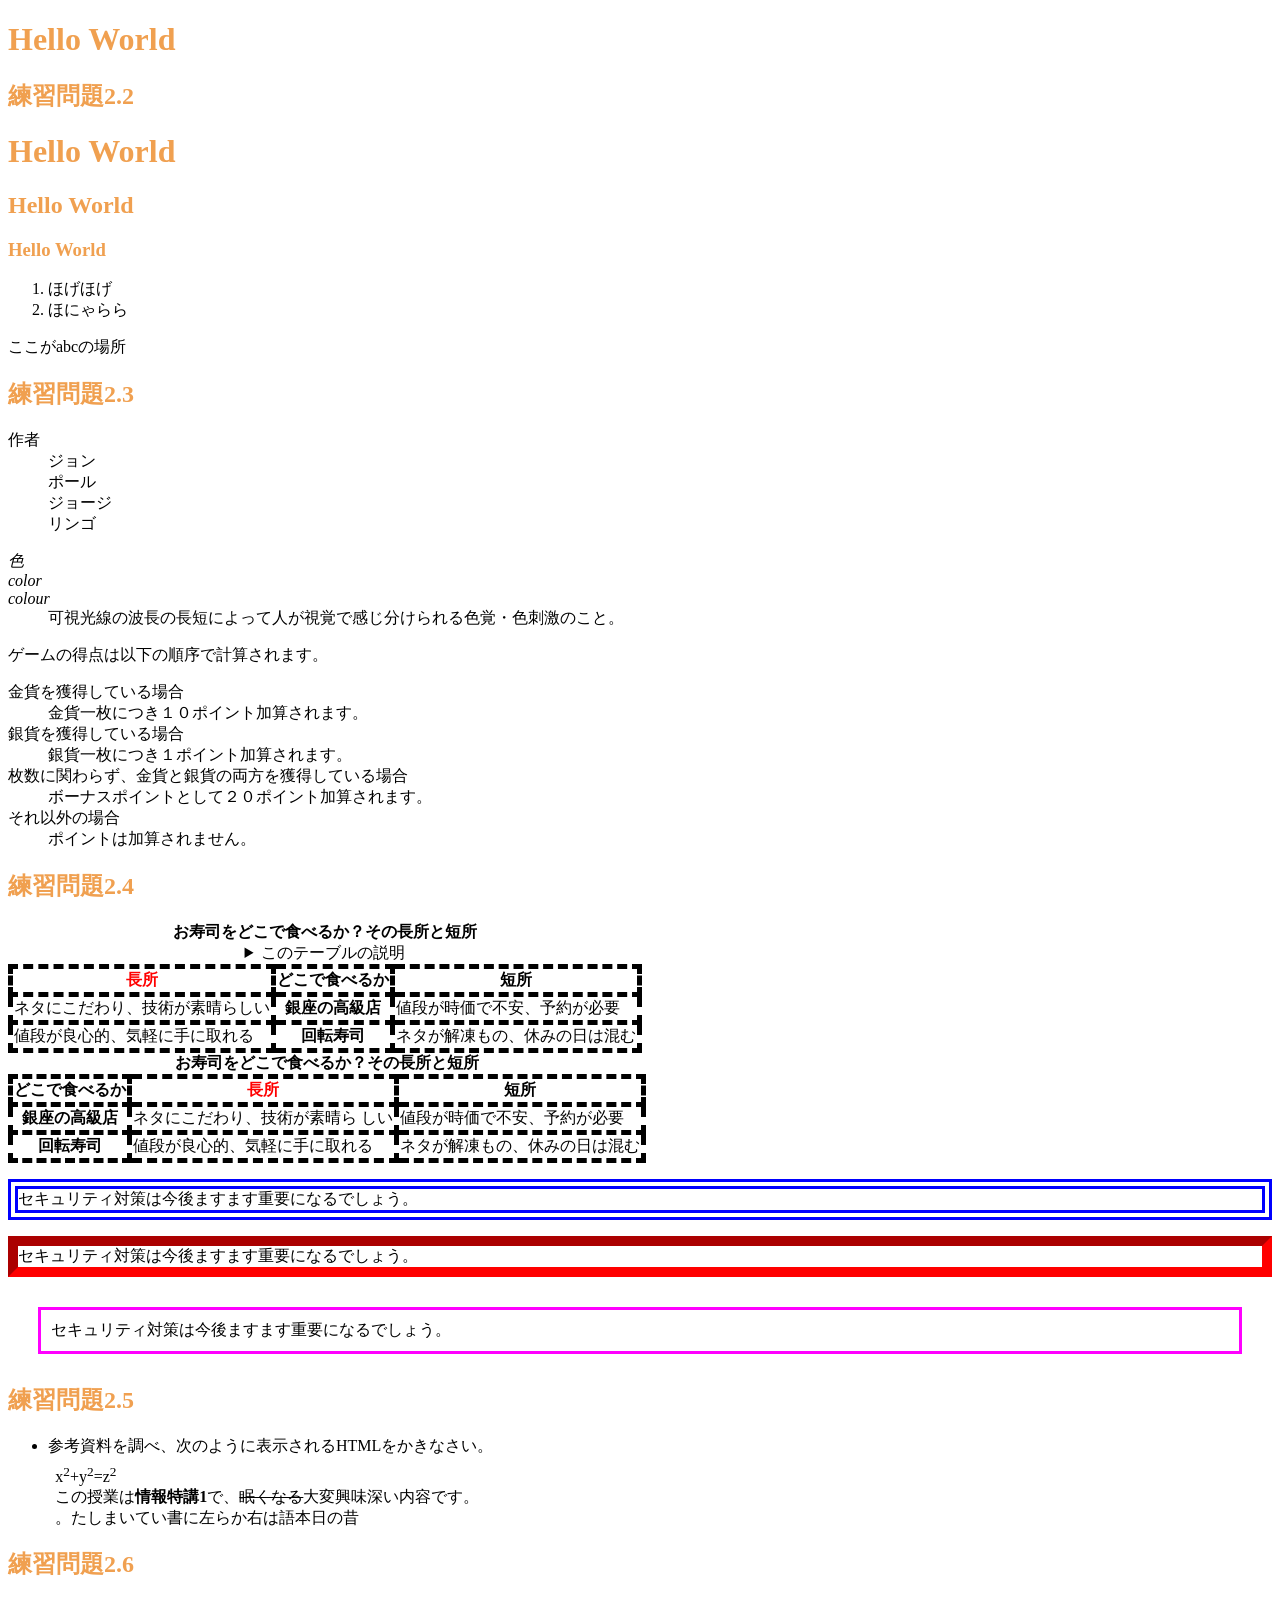
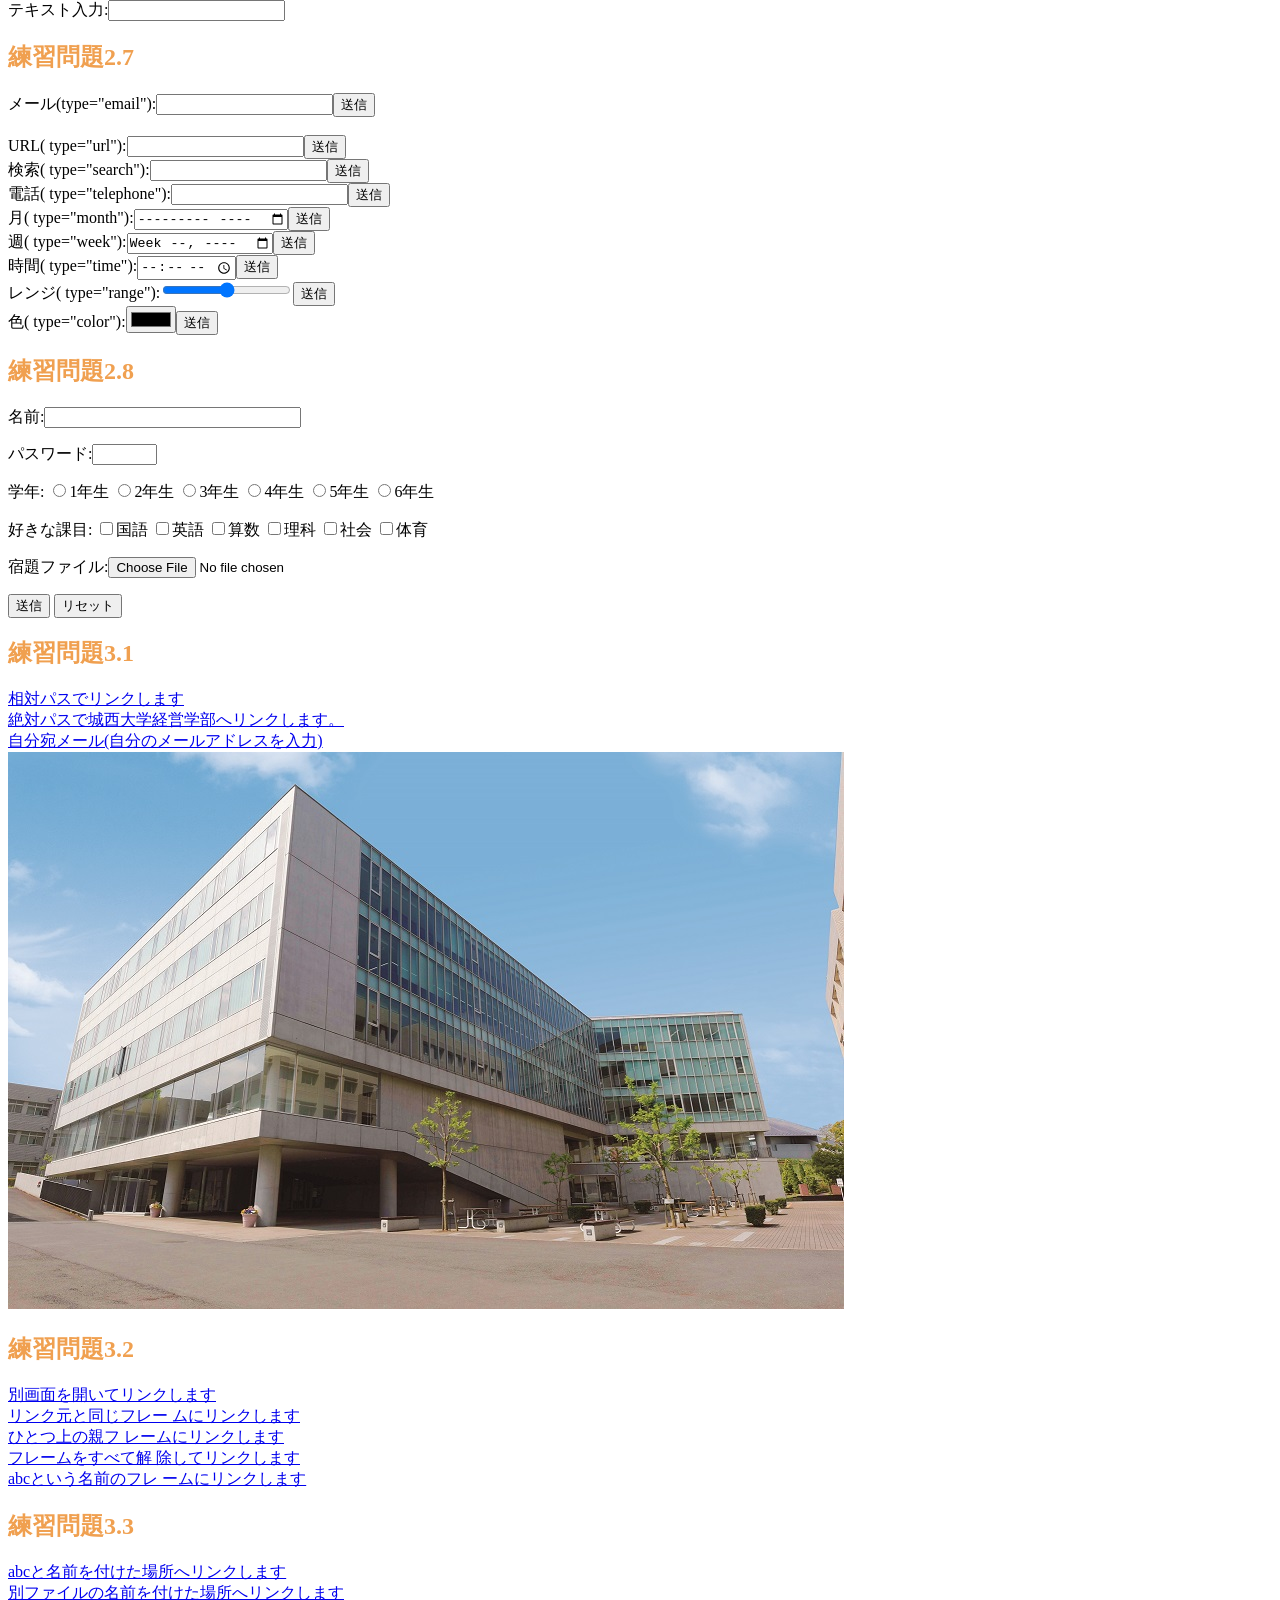
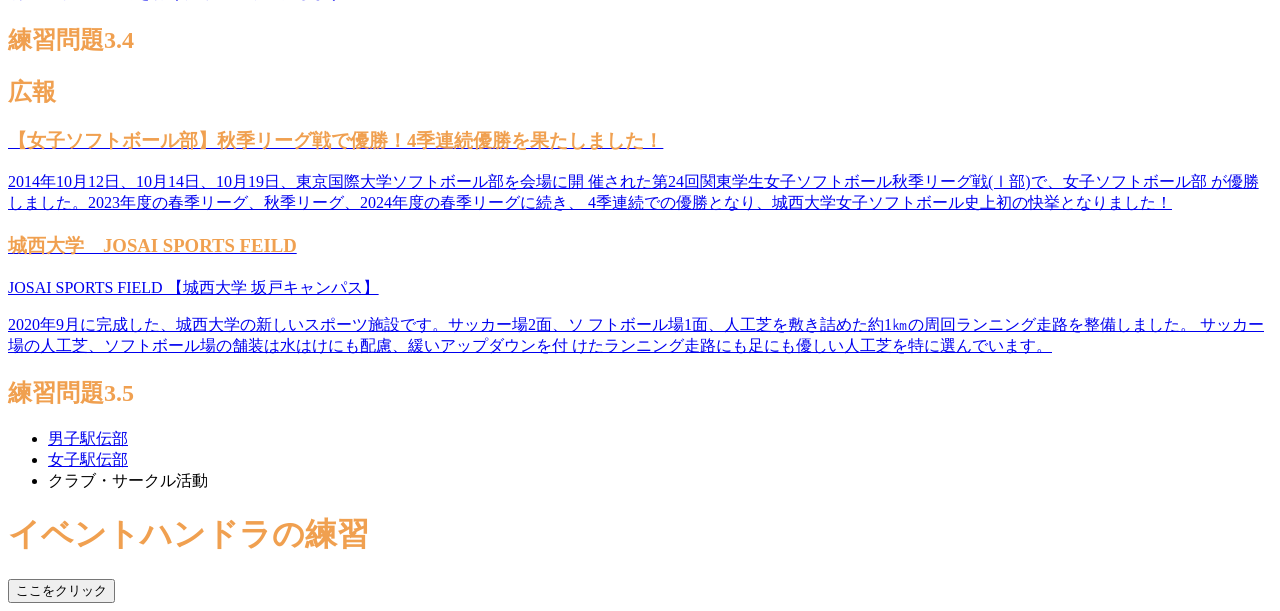
<file: index.html>
<!DOCTYPE html>
<html lang="ja">
<head>
<meta charset="UTF-8">
<title>Web開発の練習2024秋季</title>
<link rel="stylesheet" href="mystyle.css">
<script src="myjs.js"></script> <!--この行を追加-->
</head>
  <body>
    <h1>Hello World</h1>
  <!--文字の大きさの練習-->
  <h2>練習問題2.2</h2>
  <h1>Hello World</h1>
  <h2>Hello World</h2>
  <h3>Hello World</h3>

<ol>
<li>ほげほげ</li>
<li>ほにゃらら</li>
</ol>
<a id="abc">ここがabcの場所</a>
    <h2>練習問題2.3</h2>
<dl>
<dt>作者</dt>
<dd>ジョン</dd>
<dd>ポール</dd>
<dd>ジョージ</dd>
<dd>リンゴ</dd>
</dl>
<dl>
<dt lang="ja"><dfn>色</dfn></dt>
<dt lang="en-US"><dfn>color</dfn></dt>
<dt lang="en-GB"><dfn>colour</dfn></dt>
<dd>可視光線の波長の長短によって人が視覚で感じ分けられる色覚・色刺激のこと。</dd>
</dl>
<p>ゲームの得点は以下の順序で計算されます。
</p>
<dl>
<dt>金貨を獲得している場合</dt>
<dd>金貨一枚につき１０ポイント加算されます。
</dd>
<dt>銀貨を獲得している場合</dt>
<dd>銀貨一枚につき１ポイント加算されます。</dd>
<dt>枚数に関わらず、金貨と銀貨の両方を獲得している場合</dt>
<dd>ボーナスポイントとして２０ポイント加算されます。 </dd>
<dt>それ以外の場合</dt>
<dd>ポイントは加算されません。</dd>
</dl>
    <h2>練習問題2.4</h2>
<table>
<caption>
<strong>お寿司をどこで食べるか？その長所と短所</strong>
<details>
<summary>このテーブルの説明</summary>
<p>以下のテーブルでは、２番目のカラムに寿司店のタイプが入れられ
ています。その左側にそのようなタイプのお店でお寿司を食べる場合
の長所が、右側に短所が入れられています。</p>
</details>
</caption>
<thead>
<tr><th class="important">長所</th><th>どこで食べるか</th><th>短所</th></tr>
</thead>
<tbody>
<tr><td>ネタにこだわり、技術が素晴らしい</td><th>銀座の高級店
</th><td>値段が時価で不安、予約が必要</td></tr>
<tr><td>値段が良心的、気軽に手に取れる</td><th>回転寿司
</th><td>ネタが解凍もの、休みの日は混む</td></tr>
</tbody>
</table>
<table>
<caption>
<strong>お寿司をどこで食べるか？その長所と短所</strong>
</caption>
<thead>
<tr>
<th>どこで食べるか</th>
<th class="important">長所</th>
<th>短所</th></tr>
</thead>
<tbody>
<tr><th>銀座の高級店</th><td>ネタにこだわり、技術が素晴ら
しい</td><td>値段が時価で不安、予約が必要</td></tr>
<tr><th>回転寿司</th><td>値段が良心的、気軽に手に取れる
</td><td>ネタが解凍もの、休みの日は混む</td></tr>
</tbody>
</table>
<p class="sample1">セキュリティ対策は今後ますます重要になるでしょう。</p>
<p class="sample2">セキュリティ対策は今後ますます重要になるでしょう。</p>
<p class="sample3">セキュリティ対策は今後ますます重要になるでしょう。</p>
<h2>練習問題2.5</h2>
<ul>
<li>参考資料を調べ、次のように表示されるHTMLをかきなさい。
<p
style="margin:1ex">x<sup>2</sup>+y<sup>2</sup>=z<sup>2</sup>
<br>
この授業は<b>情報特講1</b>で、<s>眠くなる</s>大変興味深い内容です。<br>
<bdo dir="rtl">昔の日本語は右から左に書いていました。</bdo></p>
</li>
</ul>
<h2>練習問題2.6</h2>
<p>テキスト入力:<input type="text"></p>
<h2>練習問題2.7</h2>
<form action="xxx.php" method="post"><label>メール(type="email"):<input type="email"
name="email"></label><input type="submit" value="送信
"></form>

<br>
<form action="xxx.php" method="post"><label>URL(
type="url"):<input type="url" name="url"></label><input
type="submit" value="送信"></form>
<form action="xxx.php" method="post"><label>検索(
type="search"):<input type="search"
name="search"></label><input type="submit" value="送信
"></form>
<form action="xxx.php" method="post"><label>電話(
type="telephone"):<input type="tel"
name="tel"></label><input type="submit" value="送信
"></form>
<form action="xxx.php" method="post"><label>月(
type="month"):<input type="month"
name="month"></label><input type="submit" value="送信
"></form>
<form action="xxx.php" method="post"><label>週(
type="week"):<input type="week"
name="week"></label><input type="submit" value="送信
"></form>
<form action="xxx.php" method="post"><label>時間(
type="time"):<input type="time"
name="time"></label><input type="submit" value="送信
"></form>
<form action="xxx.php" method="post"><label>レンジ(
type="range"):<input type="range"
name="range"></label><input type="submit" value="送信
"></form>
<form action="xxx.php" method="post"><label>色(
type="color"):<input type="color"
name="color"></label><input type="submit" value="送信
"></form>
<h2>練習問題2.8</h2>
<P><label>名前:<input type="text" name="name" size="30" maxlength="20"></label></P>
<p><label>パスワード:<input type="password" name="pass" size="6"
maxlength="4"></label></p>
<p>学年:
<label><input type="radio" name="gakunen" value="1">1年生</label>
<label><input type="radio" name="gakunen" value="2">2年生</label>
<label><input type="radio" name="gakunen" value="3">3年生</label>
<label><input type="radio" name="gakunen" value="4">4年生</label>
<label><input type="radio" name="gakunen" value="5">5年生</label>
<label><input type="radio" name="gakunen" value="6">6年生</label>
</p>
<p>好きな課目:
<label><input type="checkbox" name="kamoku" value="kokugo">国語</label>
<label><input type="checkbox" name="kamoku" value="eigo">英語</label>
<label><input type="checkbox" name="kamoku" value="sansu">算数</label>
<label><input type="checkbox" name="kamoku" value="rika">理科</label>
<label><input type="checkbox" name="kamoku" value="syakai">社会</label>
<label><input type="checkbox" name="kamoku" value="taiiku">体育</label>
</p>
<p><label>宿題ファイル:<input type="file" name="syukudai"></label></p>
<p>
<input type="submit" value="送信">
<input type="reset" value="リセット">
</p>
<h2>練習問題3.1</h2>
<a href="a.html">相対パスでリンクします</a><br>
<a href=https://www.josai.ac.jp/management/>絶対パスで城西大学経営学部へリンクします。</a><br>
<a href="mailto:zm26331@josai.ac.jp">自分宛メール(自分のメールアドレスを入力)</a><br>
<a href="https://www.josai.ac.jp/management/">

<img src="./image/keiei_small.jpg" alt="城西大学経営
学部"></a>
<h2>練習問題3.2</h2>
<a href="a.html" target="_blank">別画面を開いてリンクします</a><br>
<a href="a.html" target="_self">リンク元と同じフレー
ムにリンクします</a><br>
<a href="a.html" target="_parent">ひとつ上の親フ
レームにリンクします</a><br>
<a href="a.html" target="_top">フレームをすべて解
除してリンクします</a><br>
<a href="a.html" target="abc">abcという名前のフレ
ームにリンクします</a><br>
 <h2>練習問題3.3</h2>
<a href="#abc">abcと名前を付けた場所へリンクします</a><br>
<a href="a.html#def">別ファイルの名前を付けた場所へリンクします</a>
 <h2>練習問題3.4</h2>
<aside class="ad">
<h2>広報</h2>
<a href="https://www.josai.ac.jp/tjp/news/nid00000293/">
<section>
<h3>【女子ソフトボール部】秋季リーグ戦で優勝！4季連続優勝を果たしました！</h3>
<p>2014年10月12日、10月14日、10月19日、東京国際大学ソフトボール部を会場に開
催された第24回関東学生女子ソフトボール秋季リーグ戦(Ⅰ部)で、女子ソフトボール部
が優勝しました。2023年度の春季リーグ、秋季リーグ、2024年度の春季リーグに続き、
4季連続での優勝となり、城西大学女子ソフトボール史上初の快挙となりました！</p></section></a>
<a href="https://www.josai.ac.jp/about/facility/shimokawara/">
<section>
<h3>城西大学　JOSAI SPORTS FEILD </h3>
<p> JOSAI SPORTS FIELD 【城西大学 坂戸キャンパス】</p>
<p> 2020年9月に完成した、城西大学の新しいスポーツ施設です。サッカー場2面、ソ
フトボール場1面、人工芝を敷き詰めた約1㎞の周回ランニング走路を整備しました。
サッカー場の人工芝、ソフトボール場の舗装は水はけにも配慮、緩いアップダウンを付
けたランニング走路にも足にも優しい人工芝を特に選んでいます。</p>
</section>
</a>
</aside>
<h2>練習問題3.5</h2>
<nav>
<ul>
<li><a href="https://www.josai.ac.jp/tjp/clab/dansiekiden/
">男子駅伝部</a></li>
<li><a href="https://www.josai.ac.jp/tjp/club/josiekiden/
">女子駅伝部</a></li>
<li><a>クラブ・サークル活動</a></li>
</ul>
</nav>
<h1>イベントハンドラの練習</h1>
<input type="button" value="ここをクリック"
ondblclick="alert('Hello,Yuki!');">
</body>
</html>
</file>
<file: mystyle.css>
h1, h2, h3 {color: #F0A050;}
table {border-collapse: collapse;}
th,td {border: dashed thick black;}
th.important {color: red;}
p.sample1 {border: double 10px #0000ff;}
p.sample2 {border: inset 10px #ff0000;}
p.sample3 {margin: 30px 30px;padding: 10px;border: medium solid #ff00ff;}
</file>
